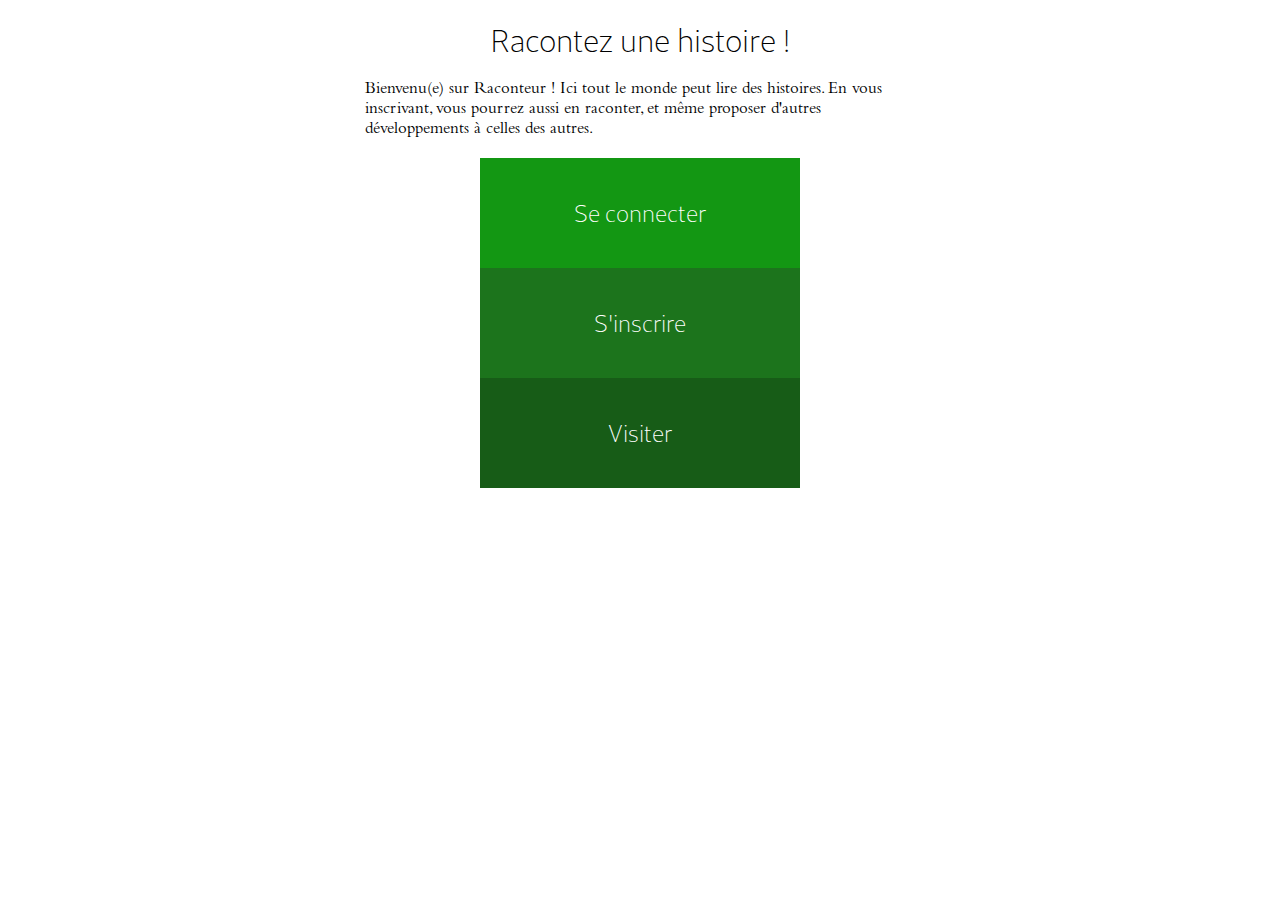
<file: src/main/webapp/index.html>
<!DOCTYPE html>
<html lang="fr">
<head>
    <meta charset="UTF-8"/>
    <link href="styles/styles.css" rel="stylesheet">
    <title>Raconteur</title>
</head>
<body>
<div id="page_block">

    <header>
        <h1>Racontez une histoire !</h1>
        <p class="story_body">
            Bienvenu(e) sur Raconteur ! Ici tout le monde peut lire des histoires. En vous inscrivant, vous pourrez
            aussi en raconter, et même proposer d'autres développements à celles des autres.
        </p>
    </header>

    <div class="menu">
        <a href="login.html" class="fancy_button light_green_bg connection_item">Se connecter</a>
        <a href="register.html" class="fancy_button green_bg connection_item">S'inscrire</a>
        <a href="controller?action=view_all" class="fancy_button dark_green_bg connection_item ">Visiter</a>
    </div>


</div>
</body>
</html>
</file>
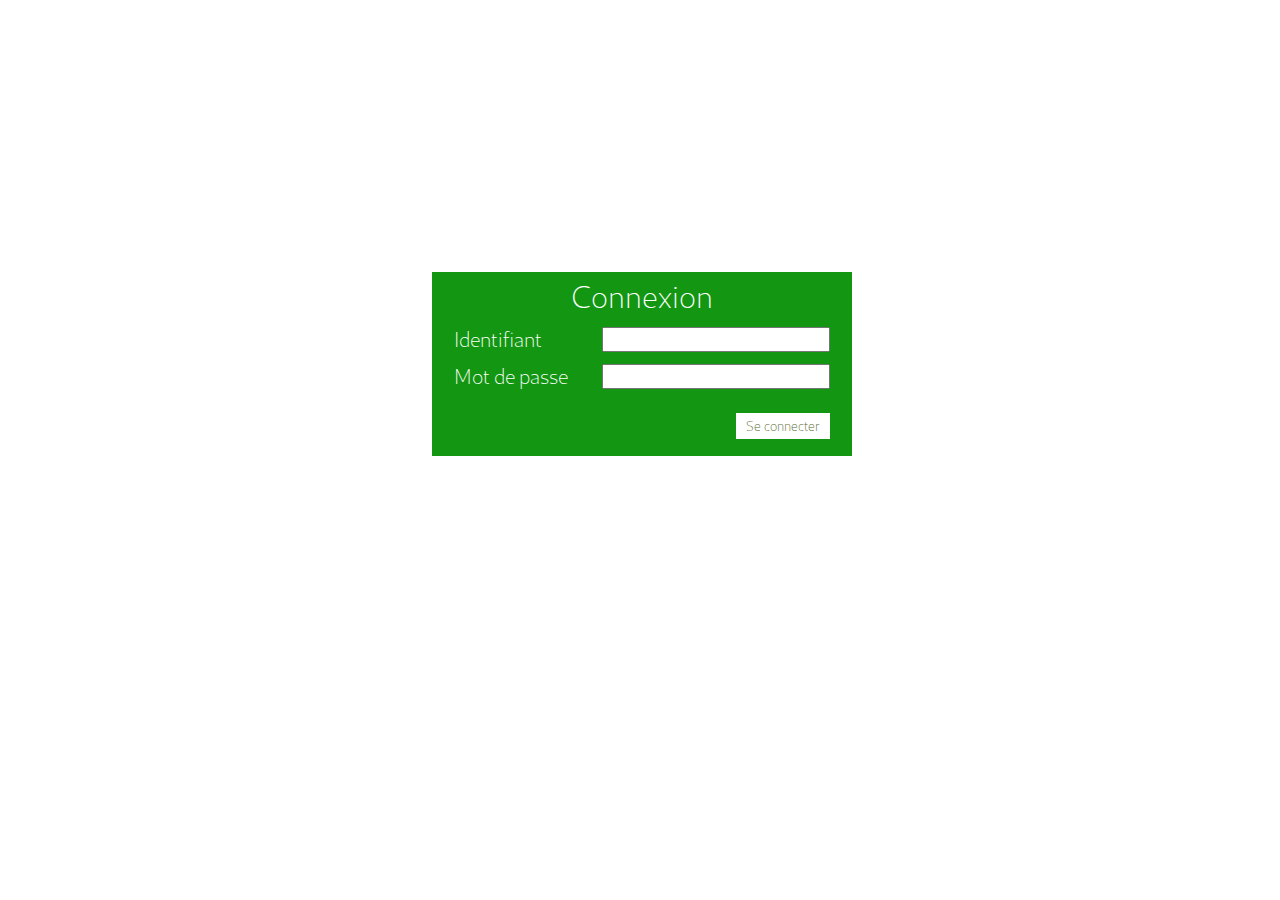
<file: src/main/webapp/login.html>
<!DOCTYPE html>
<html lang="fr">
<head>
    <link rel="stylesheet" type="text/css" href="styles/styles.css"/>
    <meta charset="UTF-8">
    <title>Connexion</title>
</head>
<body>

<div id="connection_choice" class="light_green_bg">
    <span class="connection_item">Connexion</span>

    <form accept-charset="UTF-8" action="controller" method="post">

        <div class="field">
            Identifiant
            <input type="text" name="login"/>
        </div>

        <div class="field">
            Mot de passe
            <input type="password" name="password"/>
        </div>

        <input type="hidden" name="action" value="login">

        <input name="connect_button" class="fancy_button confirm_button" type="submit" value="Se connecter"/>
    </form>

</div>


</body>
</html>
</file>
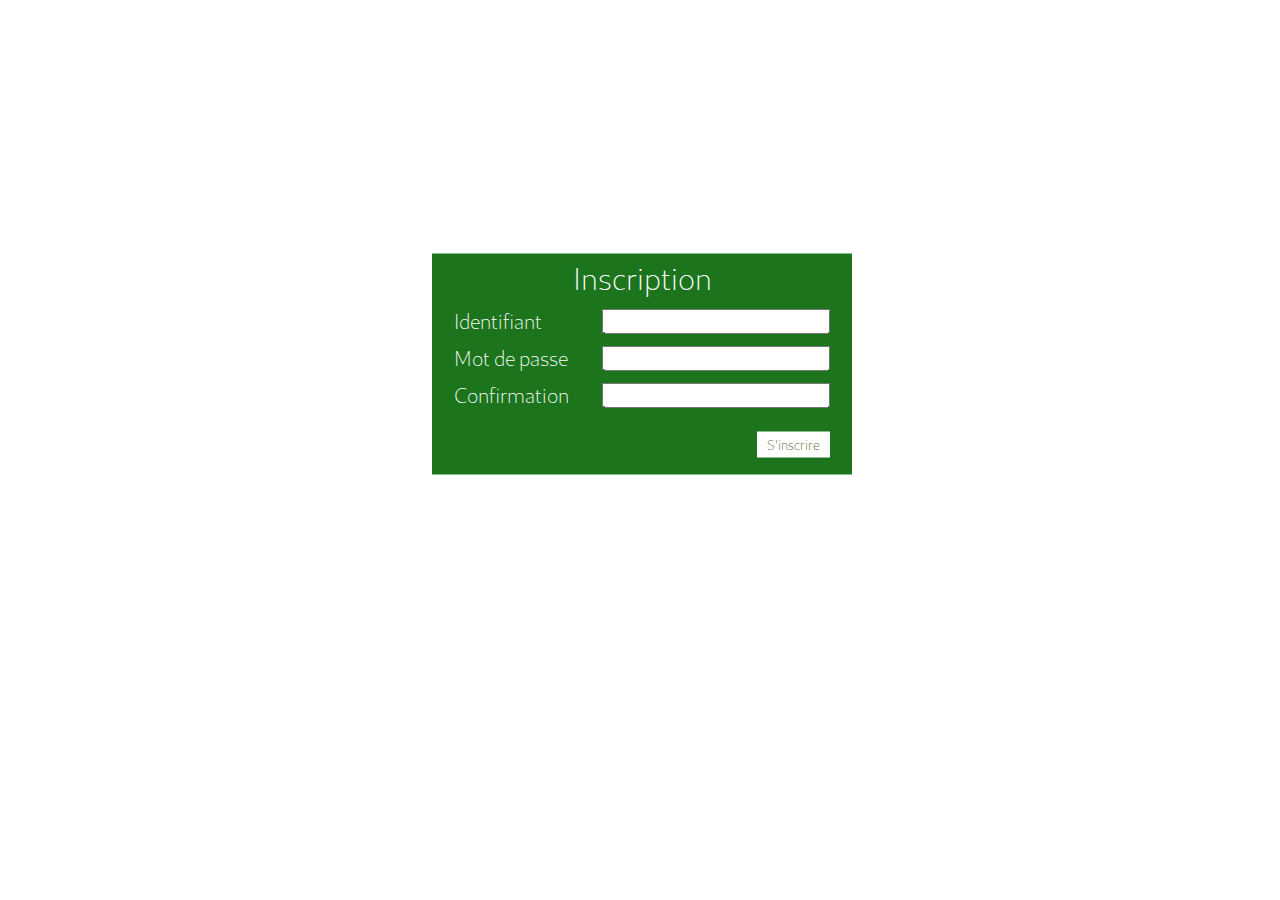
<file: src/main/webapp/register.html>
<!DOCTYPE html>
<html lang="fr">
<head>
    <link rel="stylesheet" type="text/css" href="styles/styles.css"/>
    <meta charset="UTF-8">
    <title>Inscription</title>
</head>
<body>

<div id="connection_choice" class="green_bg">
    <span class="connection_item">Inscription</span>

    <form accept-charset="UTF-8" action="controller" method="post">

        <div class="field">
            Identifiant
            <input type="text" name="login"/>
        </div>

        <div class="field">
            Mot de passe
            <input type="password" name="password"/>
        </div>

        <div class="field">
            Confirmation
            <input type="password" name="password_confirm"/>
        </div>

        <input type="hidden" name="action" value="register">

        <input name="connect_button" class="fancy_button confirm_button" type="submit" value="S'inscrire"/>
    </form>

</div>
</body>
</html>
</file>
<file: src/main/webapp/styles/styles.css>
@font-face {
    font-family: BemboStd;
    src: url("BemboStd.otf") format("opentype");
}

@font-face {
    font-family: "Cantarell Light";
    src: url("Cantarell-Light.otf") format("opentype");
}


body {
    font-family: "Cantarell Light", sans-serif;
}

h1, h2, h3, h4, h5, h6 {
    text-align: center;
    font-weight: normal;
}

input[type="text"] {
    font-family: "Cantarell Light", sans-serif;
}

label {
    display: inline-block;
    float: left;
    clear: left;
    width: 250px;
    text-align: right;
}

input {
    display: inline-block;
    float: left;
}


#page_block {
    width: 550px;
    margin: auto;
}

#search_form {
    background-color: darkolivegreen;
    position: absolute;
    top: 40%;
    left: 50%;
    transform: translate(-50%, -50%);
    padding-left: 5px;
    padding-right: 3px;

}

#connection_choice {
    font-family: "Cantarell Light", sans-serif;
    width: 400px;
    position: absolute;
    top: 40%;
    left: 50%;
    transform: translate(-50%, -50%);
    color: white;
    font-size: 130%;
    padding: 5px 10px;
    margin: 4px 2px;
    text-align: center;

}

#connection_choice input[type="text"],
#connection_choice input[type="password"] {
    width: 220px;
}


.failure {
    font-family: "Cantarell Light", sans-serif;
    width: 400px;
    position: absolute;
    top: 45%;
    left: 50%;
    transform: translate(-50%, -50%);
    background-color: #8b121d;
    color: white;
    font-size: 130%;
    padding: 20px 10px;
    margin: 4px 2px;
    text-align: center;
}

.failure a {
    color: white;
    text-decoration: none;
    font-weight: bold;
}

.field {
    display: flex;
    justify-content: space-between;
    margin: 3%;
}

.story_body {
    font-family: BemboStd, serif;
    font-weight: normal;
    font-size: 105%;
}

.story_body p {
    text-indent: 25px;
    text-align: justify;
    text-justify: inter-word;
}

.story_body h1,
.story_body h2,
.story_body h3,
.story_body h4,
.story_body h5,
.story_body h6 {
    font-weight: inherit;
}

.framed {
    border: 1px solid black;
    text-align: justify;
    padding: 12px;
    margin: auto auto 20px;
}

.fancy_button {
    font-family: inherit;
    border: none;
    color: white;
    padding: 5px 10px;
    text-align: center;
    text-decoration: none;
    display: inline-block;
    margin: 4px 2px;
    cursor: pointer;
}

.confirm_button {
    background-color: white;
    color: darkolivegreen;
    float: right;
    margin: 3%;
}

.connection_item {
    height: 100px;
    width: 300px;
    font-size: 150%;
    margin: 0;
}

.menu {
    font-family: "Cantarell Light", sans-serif;
    text-align: center;
    vertical-align: middle;
    line-height: 100px;
}

.light_green_bg {
    background-color: #139713;
}

.green_bg {
    background-color: #1c741c;
}

.dark_green_bg {
    background-color: #175c17;
}

.sober_button {
    font-family: "Cantarell Light", sans-serif;
    background-color: white;
    float: right;
    border: 1px solid black;
    padding: 5px 10px;
    text-align: center;
    text-decoration: none;
    cursor: pointer;
    margin-left: 4px;
    margin-right: 2px;
}

.read_followup {
    color: black;
    text-decoration: underline;
    font-family: "Cantarell Light", sans-serif;
}

.mid_sized_button {
    font-family: "Cantarell Light", sans-serif;
    color: white;
    background-color: #3c8a4b;
    border: 1px solid #175c17;
    padding: 5px 10px;
    text-align: center;
    text-decoration: none;
    cursor: pointer;
    margin-left: 4px;
    margin-right: 2px;
    font-size: 130%;
    width: 200px;
    height: 50px;
    margin-bottom: 30px;
}

.center {
    text-align: center;
}

.paragraph_edit_field {
    resize: horizontal;
    height: 800px;
    width: 550px;
}

.all_width {
    width: 100%;
}

.shift_down {
    transform: translate(0, 800px);
}

.home_button {
    float: right;
}
</file>
